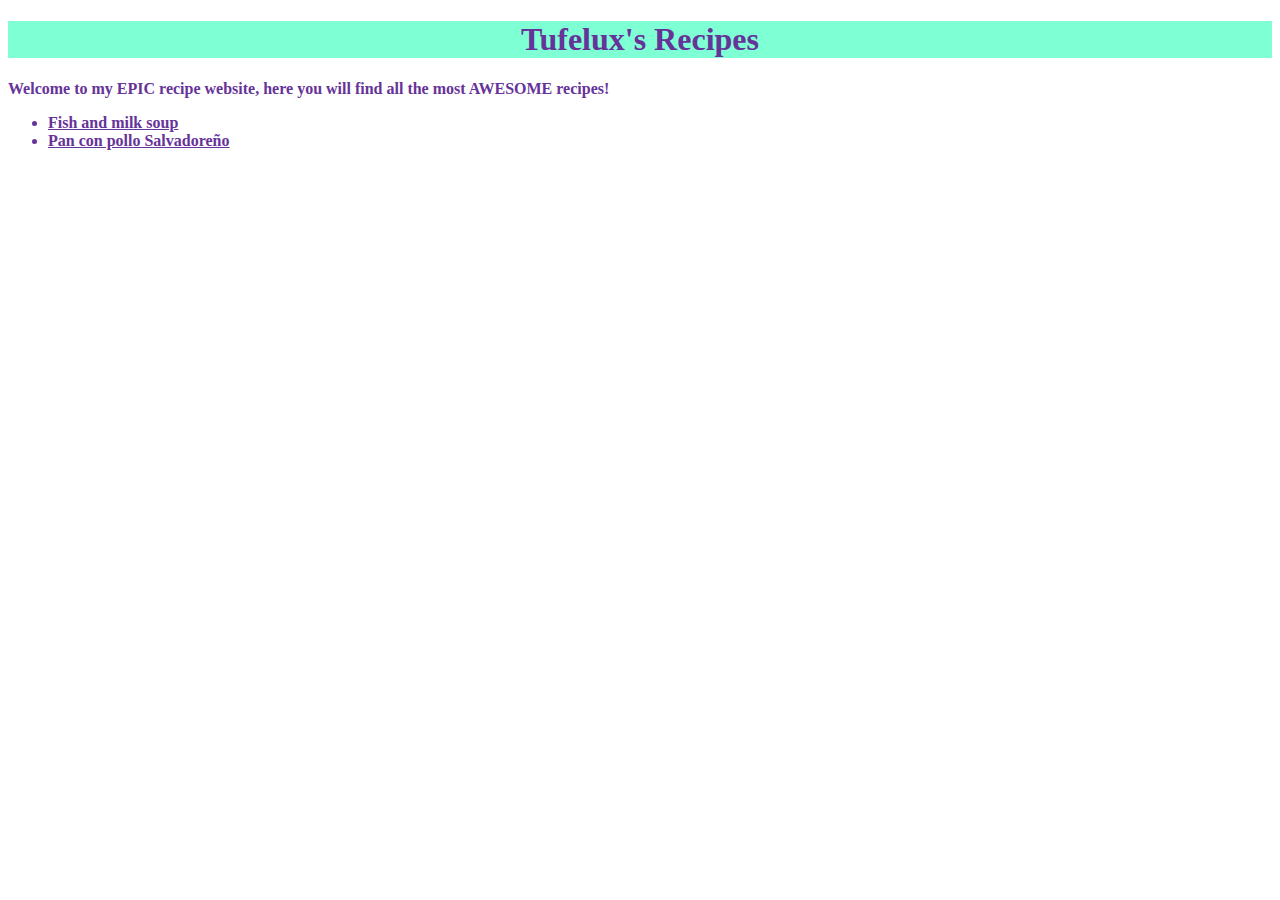
<file: index.html>
<!DOCTYPE html>
<HTML lang="en">

<head>
<title>Recipe Website</title>
<meta charset="utf-8">
<link rel="stylesheet" href="styles.css">
</head>

<body>
    
    <h1 class="title">Tufelux's Recipes</h1>
<p>Welcome to my <strong>EPIC</strong> recipe website, here you will find all the most <strong>AWESOME</strong> recipes!</p>
    
    <ul class="links">
        <li><a href="recipes/fishsoup.html">Fish and milk soup</a></li>
        <li><a href="recipes/salvadoreno.html">Pan con pollo Salvadoreño</a></li>
    </ul>
    
</body>


</HTML>
</file>
<file: styles.css>
* {
    font-family: 'Times New Roman', Times, serif;
    font-weight: bold;
    color: rebeccapurple;
}

.title {
    background-color: aquamarine;
    text-align: center;
}

.image {
    height: auto;
    width: 500px;
    display: block;
    margin-left: auto;
    margin-right: auto;
}
</file>
